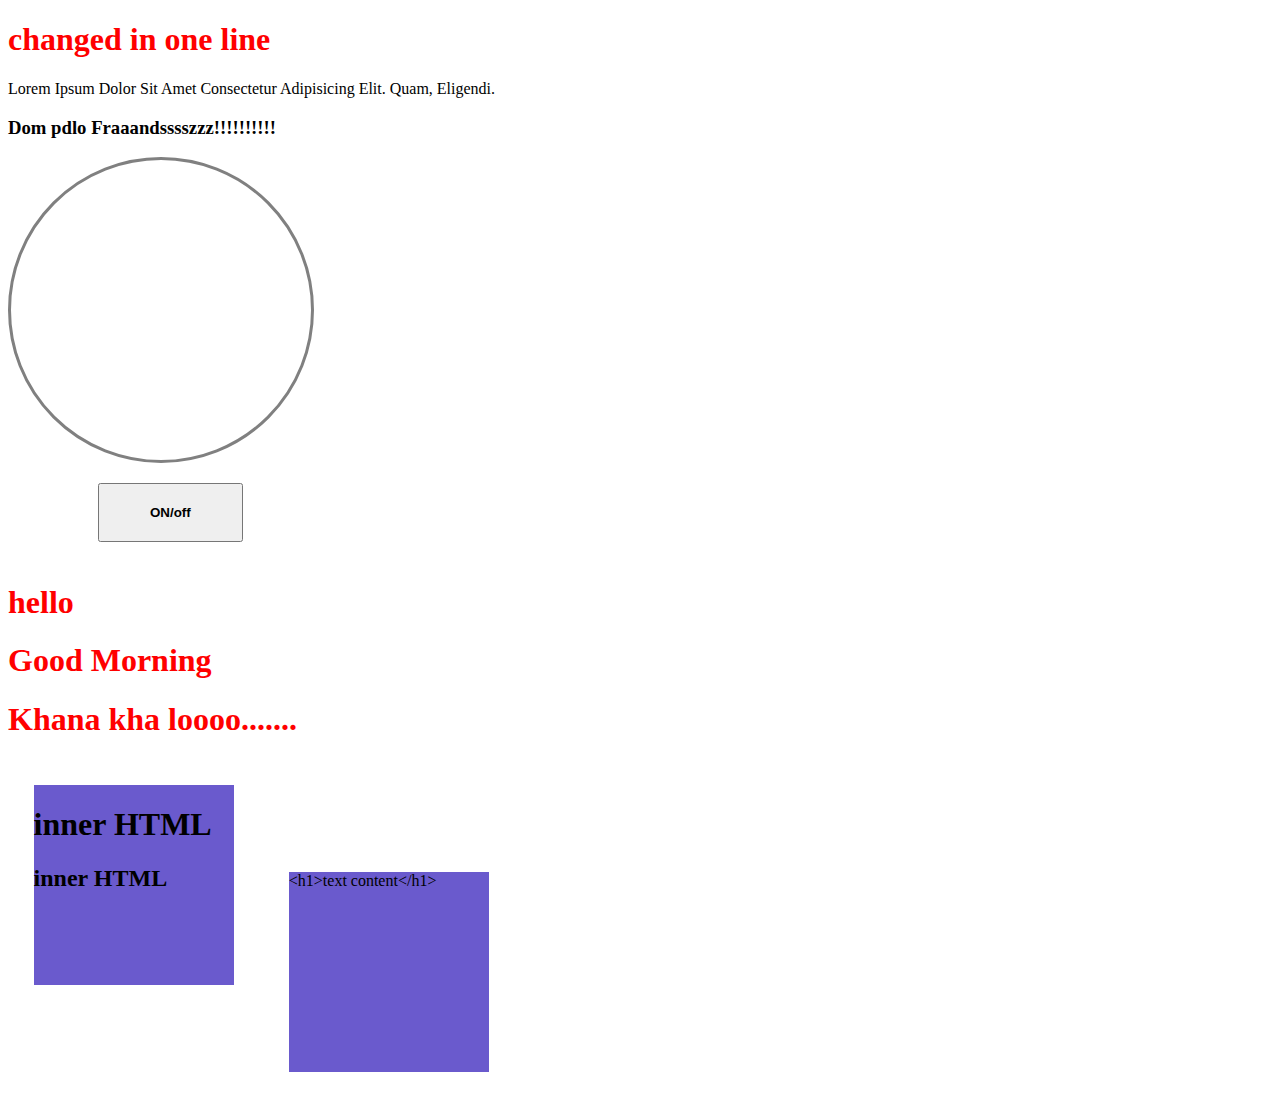
<file: dom what matter/index.html>
<!DOCTYPE html>
<html lang="en">
  <head>
    <meta charset="UTF-8" />
    <meta name="viewport" content="width=device-width, initial-scale=1.0" />
    <title>dom manipulation</title>
    <link rel="stylesheet" href="./index.css" />
  </head>
  <body>
    <h1>Dom Padlo</h1>
    <p>
      Lorem ipsum dolor sit amet consectetur adipisicing elit. Quam, eligendi.
    </p>
    <h3 style="cursor: pointer">Dom pdlo Fraaandsssszzz!!!!!!!!!!</h3>

    <!-- practice 1 -->

    <div id="bulb"></div>
    <button>ON/off</button>

    <!-- practice 2 -->

    <h1>hello</h1>
    <h1>Good Morning</h1>
    <h1>Khana kha loooo.......</h1>

    <!-- practice : 3 -->
    <div class="box1 box"></div>
    <div class="box2 box"></div>

    <!-- script -->
    <script src="script.js"></script>
  </body>
</html>
</file>
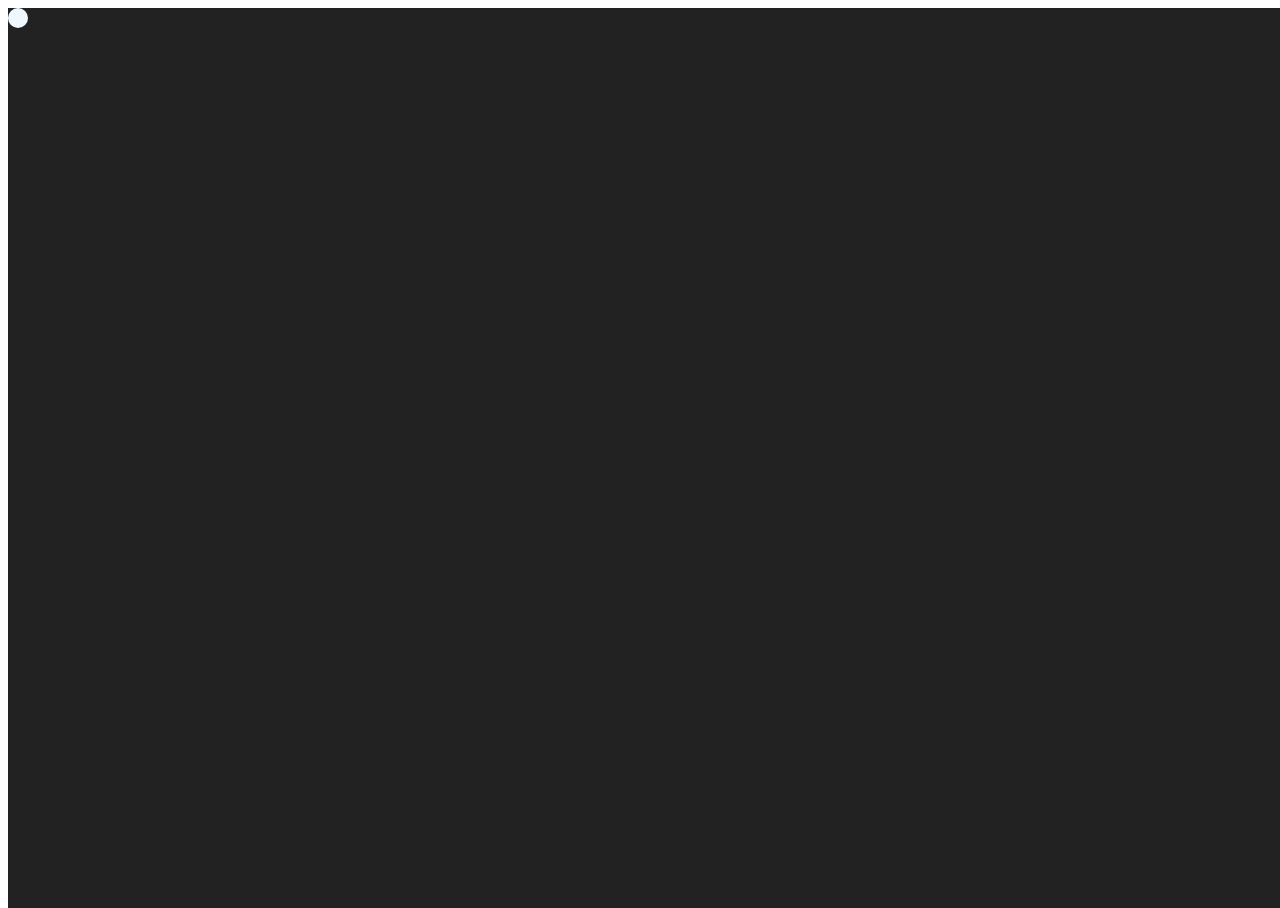
<file: video 4/index.html>
<!DOCTYPE html>
<html lang="en">
  <head>
    <meta charset="UTF-8" />
    <meta name="viewport" content="width=device-width, initial-scale=1.0" />
    <title>Document</title>
    <link rel="stylesheet" href="./style.css" />
  </head>
  <body>
    <div id="cursor"></div>
    <div id="main">
      <div id="image"></div>
    </div>

    <!-- script -->
    <script
      src="https://cdnjs.cloudflare.com/ajax/libs/gsap/3.12.7/gsap.min.js"
      integrity="sha512-f6bQMg6nkSRw/xfHw5BCbISe/dJjXrVGfz9BSDwhZtiErHwk7ifbmBEtF9vFW8UNIQPhV2uEFVyI/UHob9r7Cw=="
      crossorigin="anonymous"
      referrerpolicy="no-referrer"></script>
    <script src="./script.js"></script>
  </body>
</html>
</file>
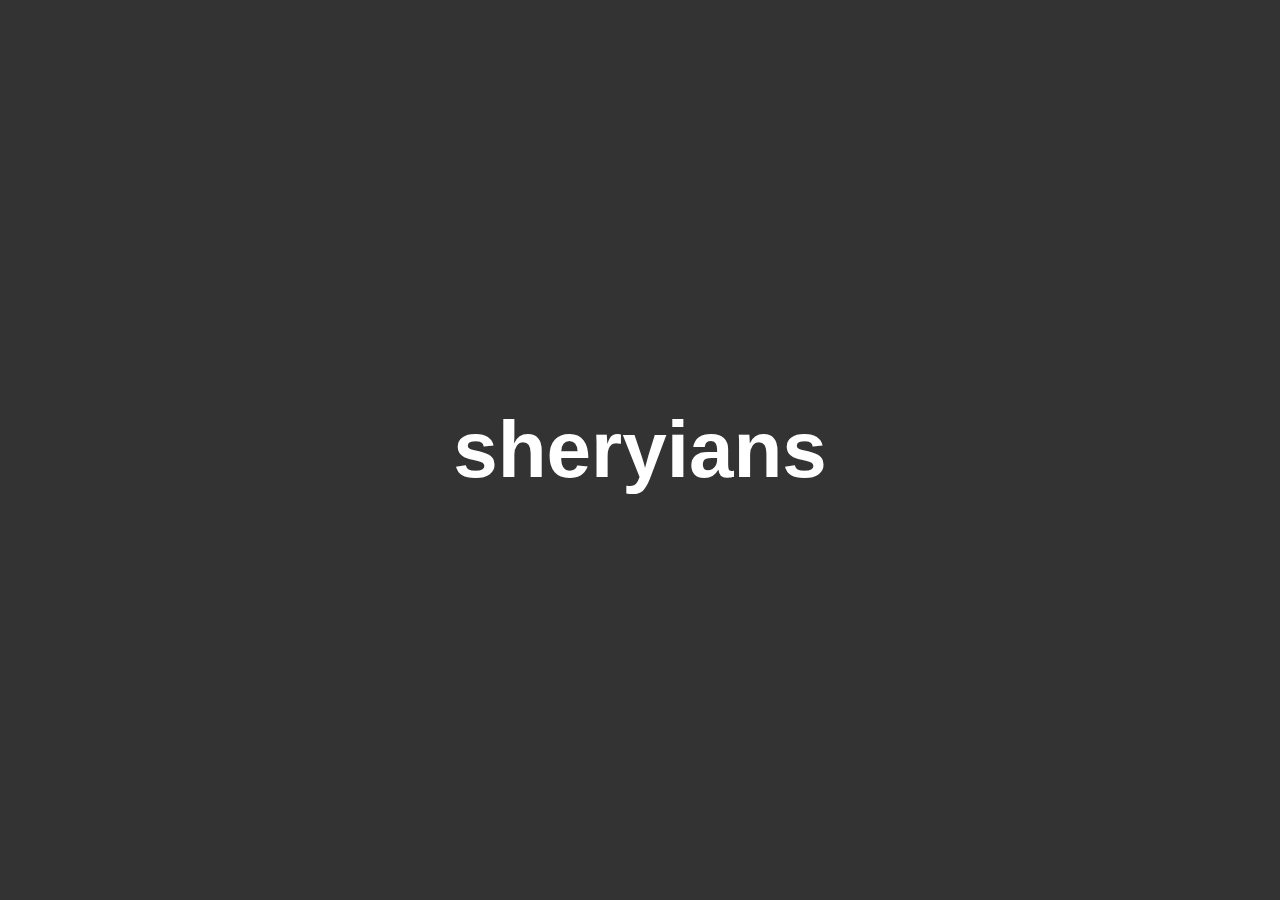
<file: video 6/index.html>
<!DOCTYPE html>
<html lang="en">
<head>
  <meta charset="UTF-8">
  <meta name="viewport" content="width=device-width, initial-scale=1.0">
  <title>Document</title>
  <link rel="stylesheet" href="./style.css">
</head>
<body>
  <h1>sheryians</h1>

  
  <!-- script------- -->
   <script src="https://cdnjs.cloudflare.com/ajax/libs/gsap/3.12.7/gsap.min.js" integrity="sha512-f6bQMg6nkSRw/xfHw5BCbISe/dJjXrVGfz9BSDwhZtiErHwk7ifbmBEtF9vFW8UNIQPhV2uEFVyI/UHob9r7Cw==" crossorigin="anonymous" referrerpolicy="no-referrer"></script>
  <script src="./script.js"></script>
</body>
</html>
</file>
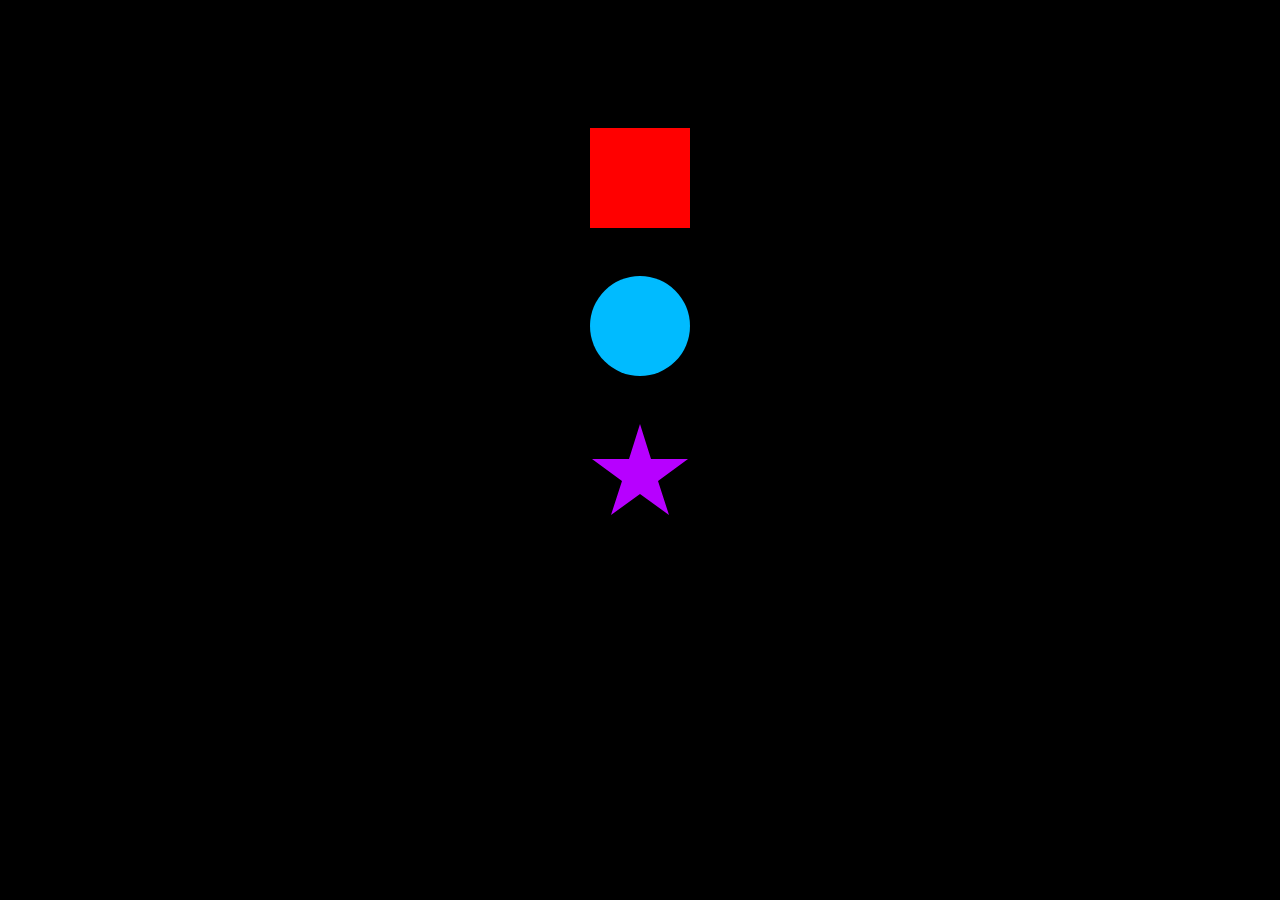
<file: video9-timeline-ayush-shah/index.html>
<!DOCTYPE html>
<html lang="en">
  <head>
    <meta charset="UTF-8" />
    <meta name="viewport" content="width=device-width, initial-scale=1.0" />
    <title>Document</title>
    <style>
      body {
        display: flex;
        flex-direction: column;
        align-items: center;
        height: 100%;
        justify-content: center;
        gap: 3rem;
        margin-top: 10%;
        background-color: #000;
      }

      .sqaure {
        height: 100px;
        width: 100px;
        background-color: red;
      }

      .circle {
        height: 100px;
        width: 100px;
        border-radius: 50%;
        background-color: rgb(0, 187, 255);
      }

      .star {
        clip-path: polygon(
          50% 0%,
          61% 35%,
          98% 35%,
          68% 57%,
          79% 91%,
          50% 70%,
          21% 91%,
          32% 57%,
          2% 35%,
          39% 35%
        );
      }

      .star {
        height: 100px;
        width: 100px;
        background-color: rgb(183, 0, 255);
      }
    </style>
  </head>

  <body>
    <div class="sqaure"></div>
    <div class="circle"></div>
    <div class="star"></div>

    <script
      src="https://cdnjs.cloudflare.com/ajax/libs/gsap/3.12.7/gsap.min.js"
      integrity="sha512-f6bQMg6nkSRw/xfHw5BCbISe/dJjXrVGfz9BSDwhZtiErHwk7ifbmBEtF9vFW8UNIQPhV2uEFVyI/UHob9r7Cw=="
      crossorigin="anonymous"
      referrerpolicy="no-referrer"></script>
    <script src="script.js"></script>
  </body>
</html>
</file>
<file: dom what matter/index.css>
html,
body {
  height: 100%;
  width: 100%;
}

#bulb {
  height: 300px;
  width: 300px;
  border-radius: 50%;
  border: 3px solid gray;
  background-color: transparent;
}

button {
  padding: 20px 50px;
  margin: 20px 90px;
  font-weight: bold;
}

.box{
  background-color: slateblue;
  height: 200px;
  width: 200px;
  margin: 2%;
  display: inline-block;
}
</file>
<file: video 4/style.css>
html,
body {
  height: 100%;
  width: 100%;
}

#main {
  height: 100%;
  width: 100%;
  background-color: #222;
  display: flex;
  align-items: center;
  justify-content: center;
}

#cursor {
  height: 20px;
  width: 20px;
  border-radius: 50%;
  background-color: aliceblue;
  position: fixed;
  text-align: center;
  display: flex;
  font-size: 6px;
  align-items: center;
}

#image {
  height: 50vh;
  width: 50vw;
  background-image: url(https://plus.unsplash.com/premium_photo-1671221672998-bab0510cfa57?q=80&w=1964&auto=format&fit=crop&ixlib=rb-4.0.3&ixid=M3wxMjA3fDB8MHxwaG90by1wYWdlfHx8fGVufDB8fHx8fA%3D%3D);
  background-position: center;
  background-size: cover;
}
</file>
<file: video 6/style.css>
* {
  margin: 0;
  padding: 0;
  box-sizing: border-box;
}

html,
body {
  height: 100%;
  width: 100%;
  color: white;
  font-family:  Arial, Helvetica, sans-serif;
}

body {
  background-color: #333;
  display: flex;
  justify-content: center;
  align-items: center;
}

h1 {
  font-size: 5rem;
  /* background-color: red; */
  overflow: hidden;
  padding: 1rem;
}

h1 span {
  display: inline-block;
}
</file>
